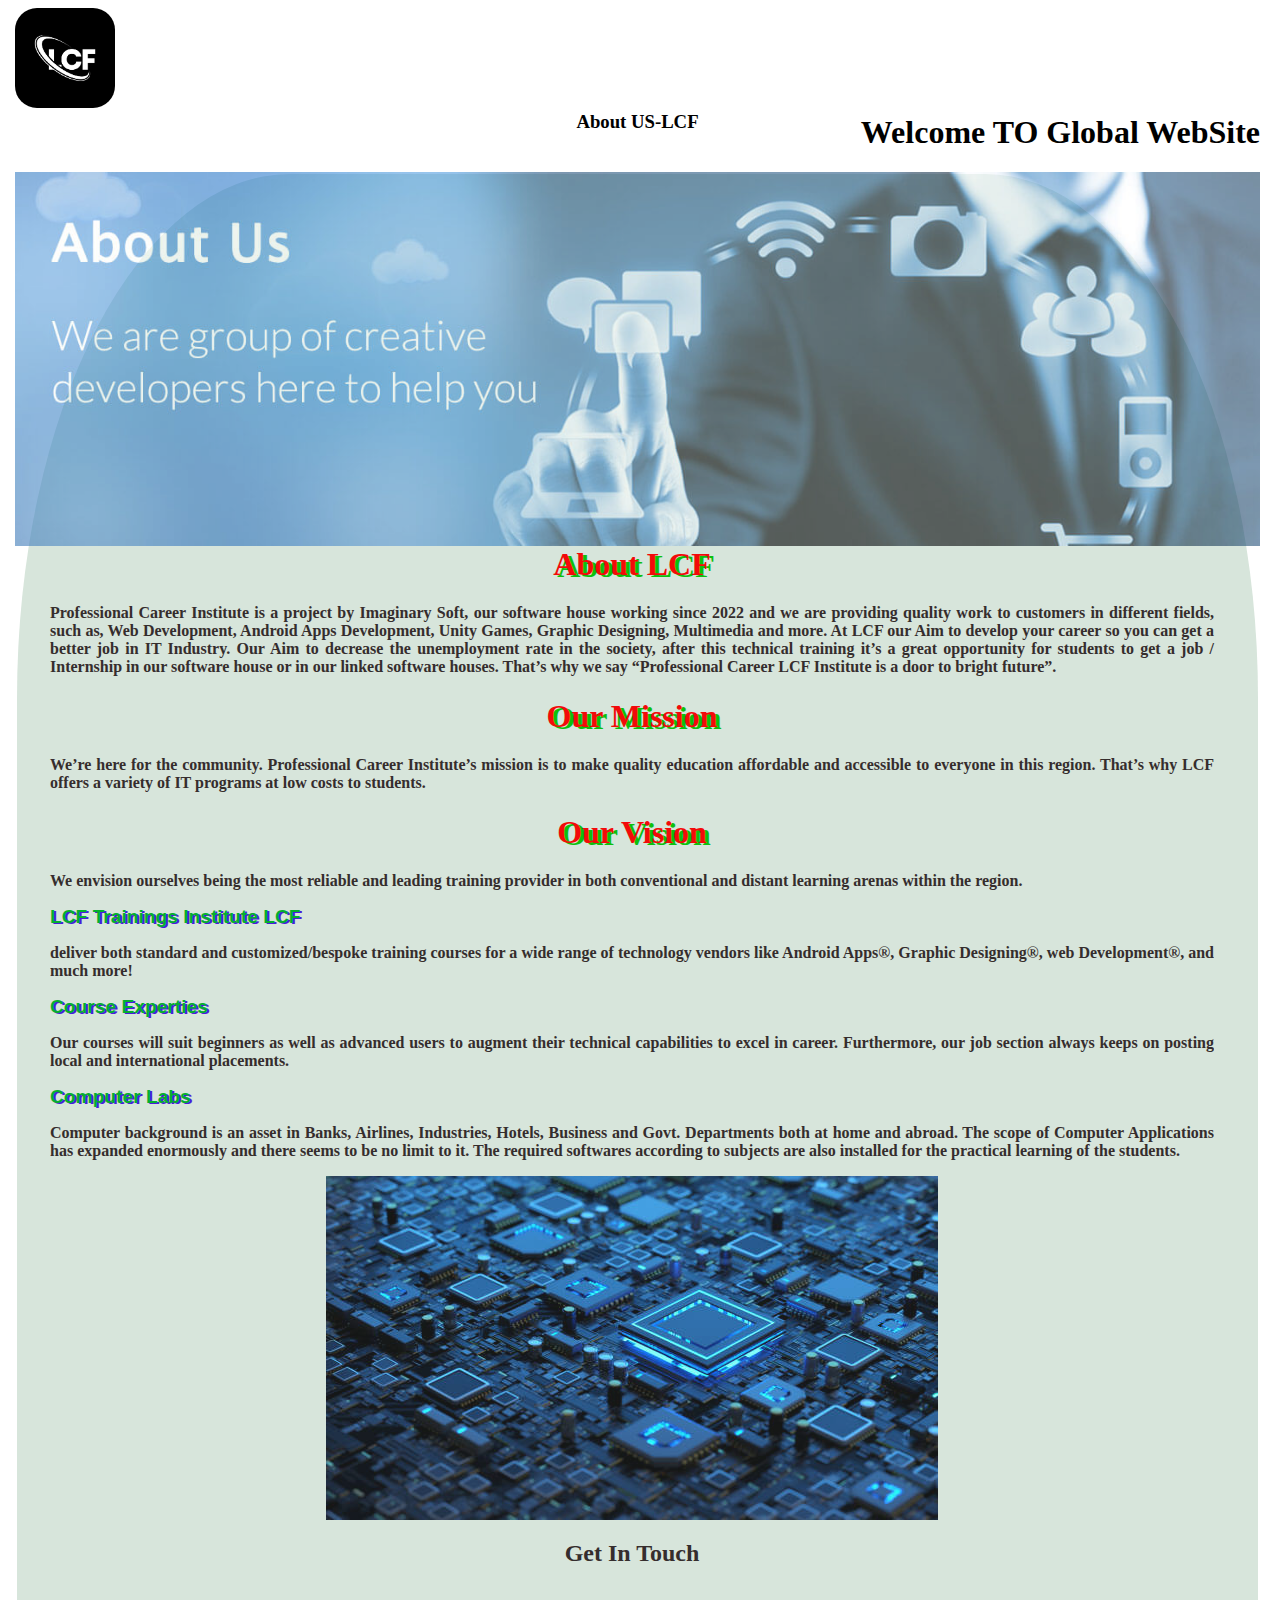
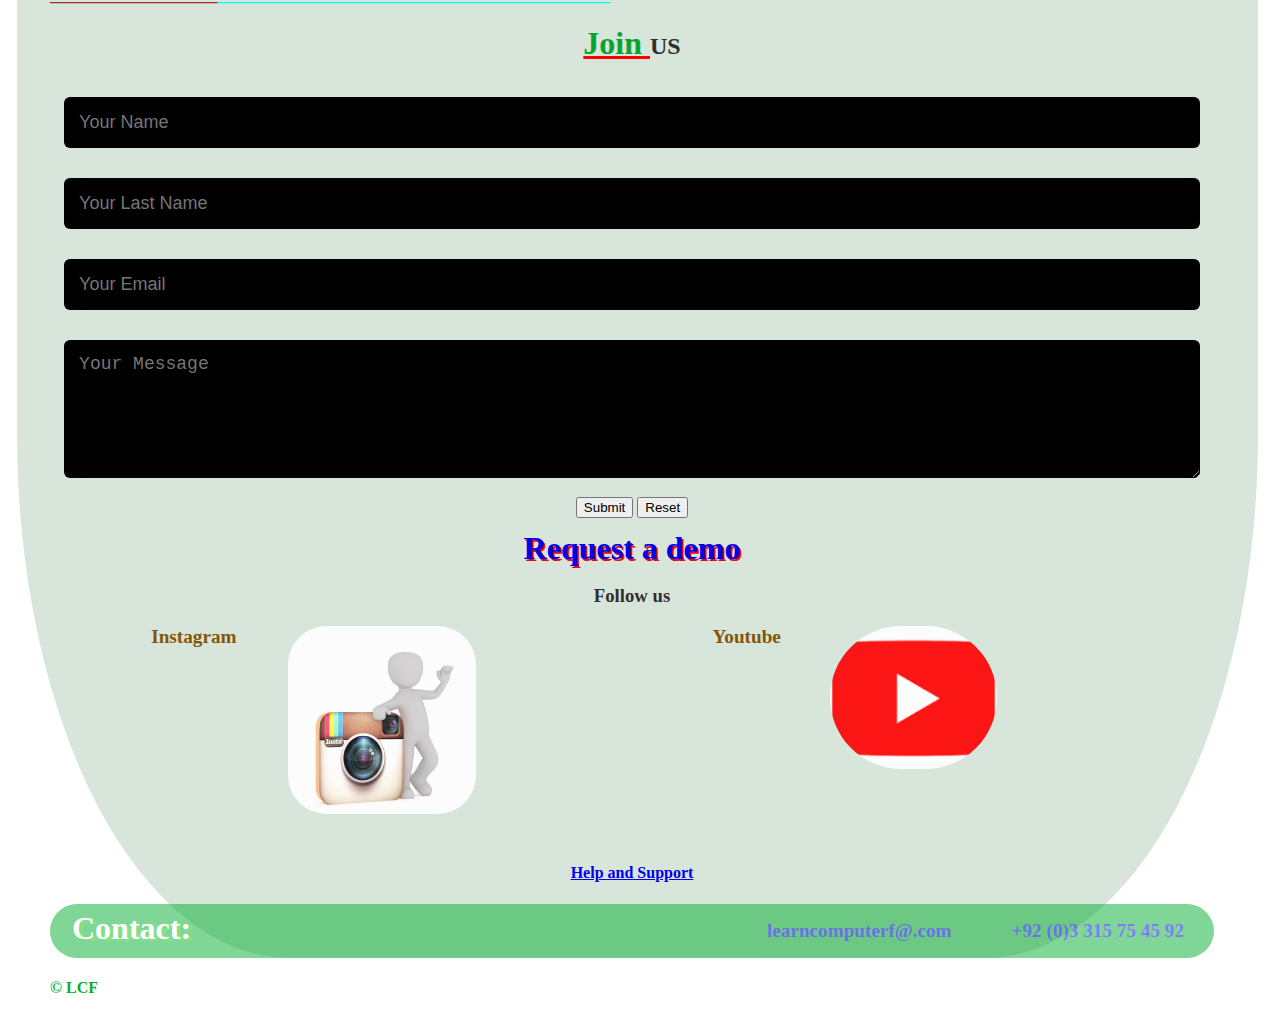
<file: content.s/about us.html>
<!doctype html>
<hhtml>
  <title>
    About US-LCFlearning
  </title>
  <head>
    <meta name="description" content="">
                <meta name="viewport" content="width=device-width, initial-scale=1, maximum-scale=1">
                <meta http-equiv="X-UA-Compatible" content="IE=edge">






                <meta name="theme-color" content="#D31F26">
                <meta name="mobile-web-app-capable" content="yes">
                <meta name="apple-mobile-web-app-capable" content="yes">
                <meta name="apple-mobile-web-app-title" content="LCF">
                <meta name="apple-mobile-web-app-status-bar-style" content="black">
  <link rel="stylesheet" href="about.css">
 
  </head>
  
  <body>
    
    <div id="container" title="">
      <img src="itlcf.jpg" alt="#D31F26" decoding="async" id="lcf" width="100" height="100">
      </div>
      <h1 id="it">Welcome  <span class="return">TO Global WebSite</span></h1>
      
    
      <div id="itand"><h3 id="itandsoftware">About US-LCF</h3></div>

      <div id="all"><div><img src="photos/about us.jpg" width="1440" height="432"></div>
      </div>
    


      <div id="about">
      <div id="first"><strong><h1>About LCF</h1><p>Professional Career Institute is a project by Imaginary Soft, our software house working since 2022 and we are providing quality work to customers in different fields, such as, Web Development, Android Apps Development, Unity Games, Graphic Designing, Multimedia and more. At LCF our Aim to develop your career so you can get a better job in IT Industry. Our Aim to decrease the unemployment rate in the society, after this technical training it’s a great opportunity for students to get a job / Internship in our software house or in our linked software houses. That’s why we say “Professional Career LCF Institute is a door to bright future”.</p>
        <div id="first"><strong><h1>Our Mission</h1><p>We’re here for the community. Professional Career Institute’s mission is to make quality education affordable and accessible to everyone in this region. That’s why LCF offers a variety of IT programs at low costs to students.</p>
          <div id="first"><strong><h1>Our Vision</h1><p>We envision ourselves being the most reliable and leading training provider in both conventional and distant learning arenas within the region.</p>
          </div>

          <div id="content-about">
            <div><strong id="one1">LCF Trainings Institute LCF</strong><p>deliver both standard and customized/bespoke training
              courses for a wide range of technology vendors like Android Apps®,
              
              Graphic Designing®, web Development®, and much more!</p></div>

              <div id="contne">
              <div><strong id="one1">Course Experties</strong><p>Our courses will suit beginners as well as advanced users to
                augment their technical capabilities to excel in career. Furthermore,
                
                our job section always keeps on posting local and international placements.</p></div>

              </div>

              <div id="content">

                <div><stong id="one1">Computer Labs</stong><p>Computer background is an asset in Banks, Airlines, Industries, Hotels, Business and Govt. Departments both at home and abroad. The scope of Computer Applications has expanded enormously and there seems to be no limit to it.
                  The required softwares according to subjects are also installed for the practical learning of the students.</p></div>
                  
                </div></div>

                <div><img src="photos/hardware.jpg" alt="" id="hardware"> </div> </div> 
         

          
      


      <div><p><h2>Get In Touch</h2></stron></p></div>
      <p style="color: aqua;"><strong style="color: brown;">_____________________</strong>_________________________________________________</p>




     
      <div><h2><strong id="Nowit">Join </strong> US</h2></div>
      

      <div id="contact-right">
        <form>
          <input type="text" placeholder="Your Name" required>
          <input type="email" placeholder="Your Last Name" requried>
          <input type="email" placeholder="Your Email" requried>
     
          <textarea name="Message" rows="6" placeholder="Your Message"></textarea>
          <button type="submit" id="btn btn2">Submit</button> <button type="reset" id="btn btn2">Reset</button>

          </form>
      </div>


     

      <div id="Request"><a href="tel:+923315754592">Request a demo</a></div>

      <div id="socil/follow"><h3>Follow us</h3></div>

    
      <div id="social">
        <div>Instagram<a href="https://www.instagram.com/learn_computer_fast/" target="_blank"><img src="photos/instagram.webp" width="900" height="500" id="instagram"></a> </div>
        <div id="two">Youtube<a href="https://www.youtube.com/@LearnComputerFast1" target="_blank"><img src="photos/you.png" width="800" height="400" id="youtube"></a> </div>
      </div>

     
      <div id="last_buttons"><text><strong></strong></text></div>
      <div id="last_buttons"><text><a href="https://support.google.com/?hl=en-GB" target="_blank" rel="noopener" alt="">Help and Support</a></text></div>
      <div id="last_buttons"><text></text></div>
      <div id="last_buttons"><text></text></div>
      <div id="last_buttons"><text></text></div>
      <div id="last_buttons"><text></text></div>
      <div id="last_buttons"><text></text></div>
      <div id="last_buttons"><text></text></div>


  
      <div id="phone"><h1>Contact:</h1>
          <ul id="ul-contact">
          <div><li><a href="tel:+923315754592">+92 (0)3 315 75 45 92</a></li></div>
              <div><li><a href="mailto:learncomputerf.com">learncomputerf@.com</a></li></div>
          </ul>
        </div>
      

      <!--<div id="logo"><h1><a href="" target="_blank" alt="">LCF</a> </h1></div>-->

      <div id="C"><h4>© LCF</h4></div>
  </body>
  <script>
    var url = 'https://wati-integration-prod-service.clare.ai/v2/watiWidget.js?69855';
    var s = document.createElement('script');
    s.type = 'text/javascript';
    s.async = true;
    s.src = url;
    var options = {
    "enabled":true,
    "chatButtonSetting":{
        "backgroundColor":"#00e785",
        "ctaText":"Chat with us",
        "borderRadius":"25",
        "marginLeft": "0",
        "marginRight": "20",
        "marginBottom": "20",
        "ctaIconWATI":false,
        "position":"right"
    },
    "brandSetting":{
        "brandName":"LCF",
        "brandSubTitle":"undefined",
        "brandImg":"https://www.wati.io/wp-content/uploads/2023/04/Wati-logo.svg",
        "welcomeText":"Hi there!\nWelcome To LCF What's App?",
        "messageText":"Hello, %0A I have a question about {{{{}}}}",
        "backgroundColor":"#00e785",
        "ctaText":"Chat with us",
        "borderRadius":"25",
        "autoShow":false,
        "phoneNumber":"923315754592"
    }
    };
    s.onload = function() {
        CreateWhatsappChatWidget(options);
    };
    var x = document.getElementsByTagName('script')[0];
    x.parentNode.insertBefore(s, x);
</script>
  <script>

   const passwordField = document.getElementById("password");
    const togglePassword = document.querySelector(".password-toggle-icon i");
    
    togglePassword.addEventListener("click", function () {
      if (passwordField.type === "password") {
        passwordField.type = "text";
        togglePassword.classList.remove("fa-eye");
        togglePassword.classList.add("fa-eye-slash");
      } else {
        passwordField.type = "password";
        togglePassword.classList.remove("fa-eye-slash");
        togglePassword.classList.add("fa-eye");
      }
    });</script>
  </body>
</hhtml>
</file>
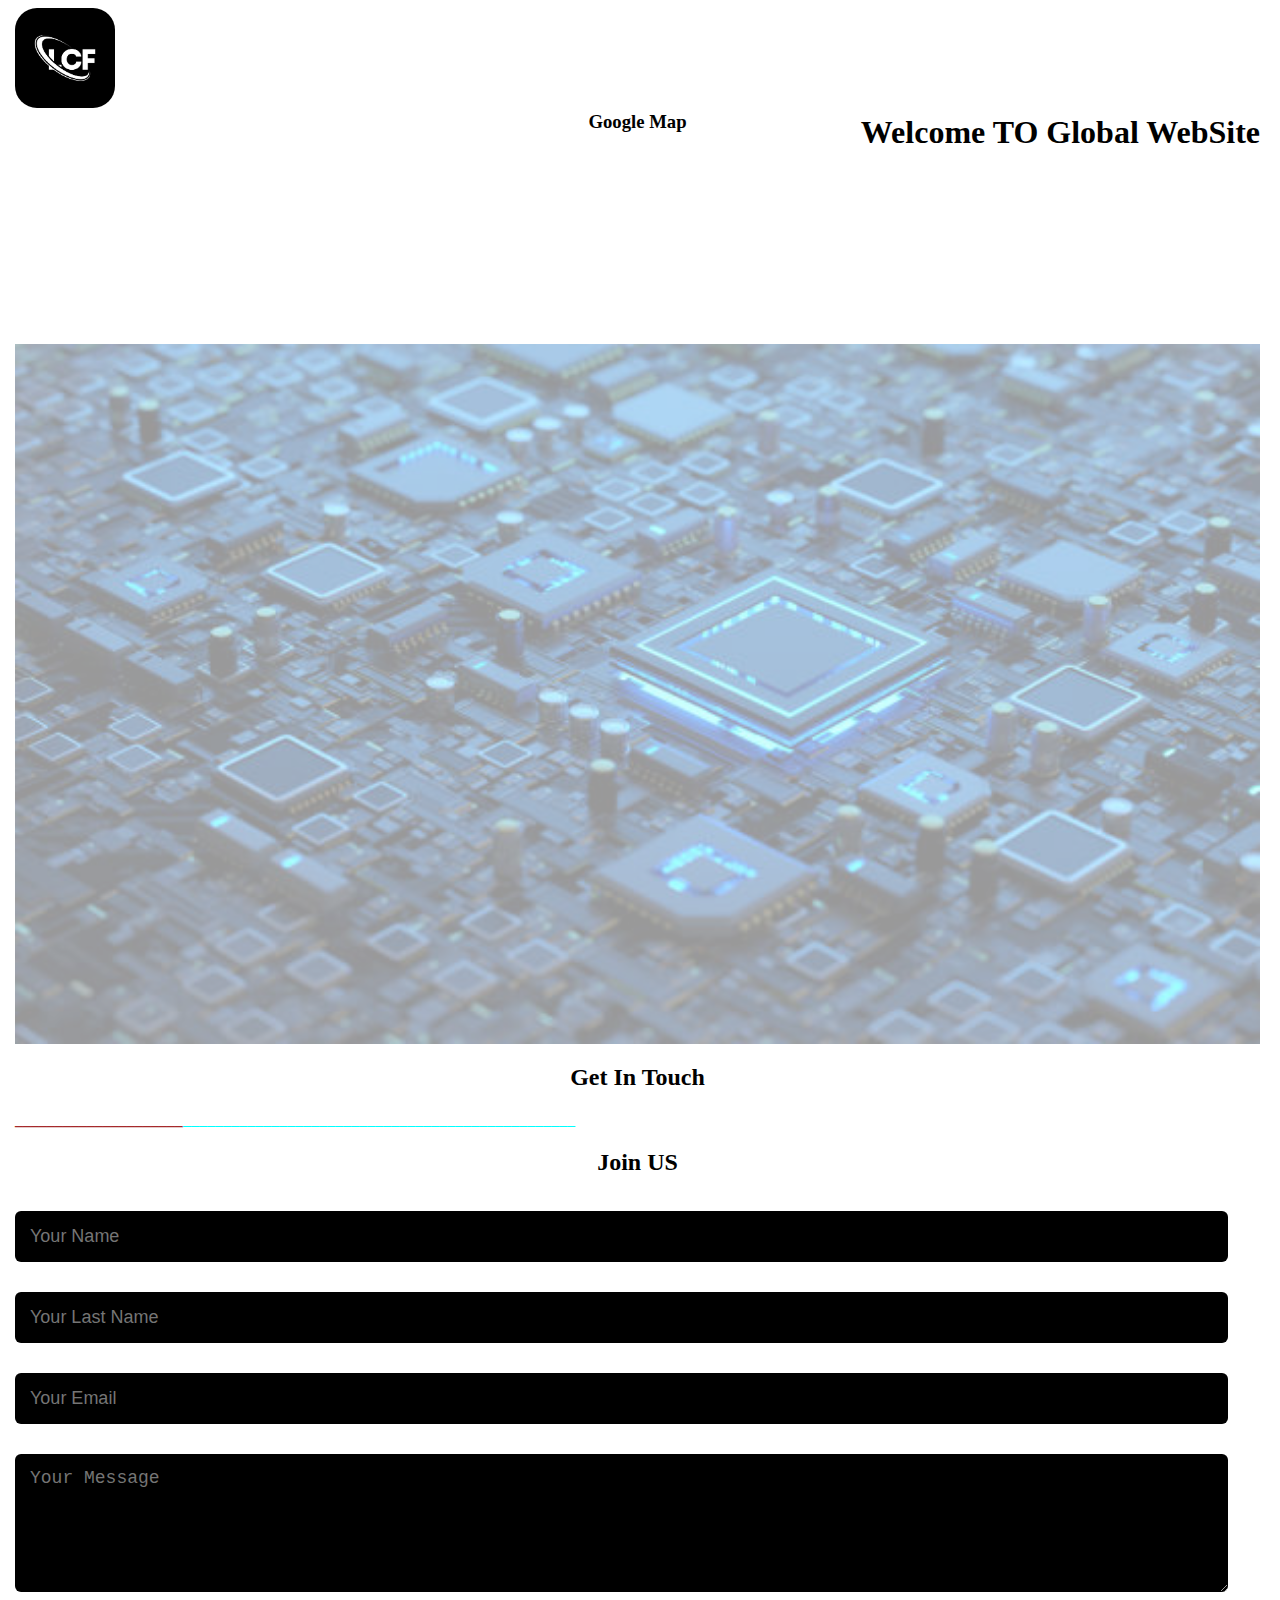
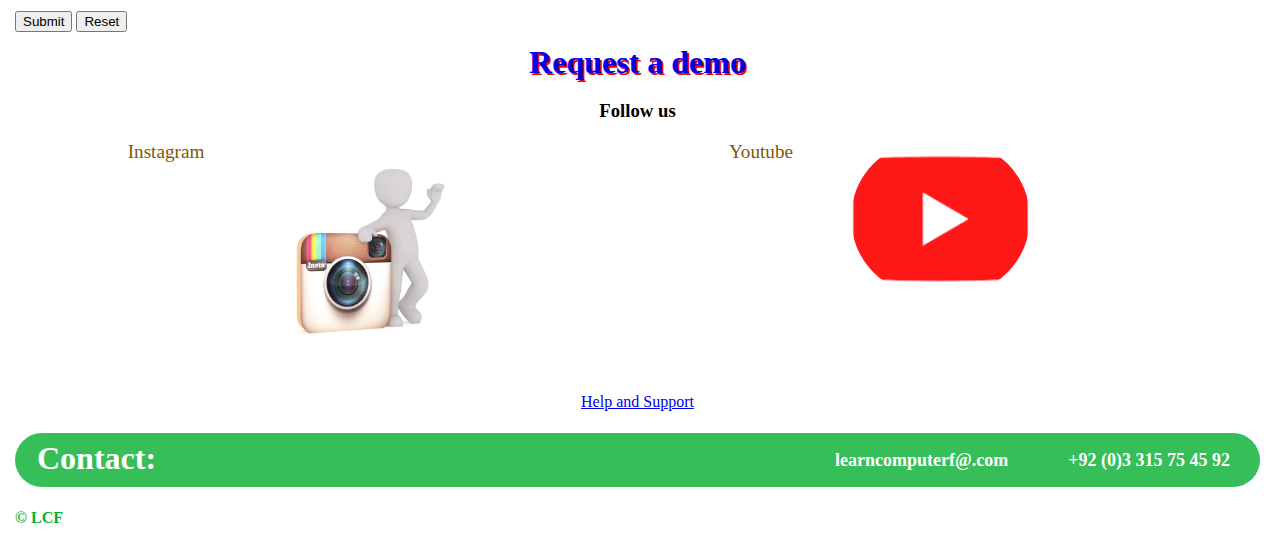
<file: content.s/contact.html>
<!doctype html>
<hhtml>
  <title>
    Contact-LCFlearning
  </title>
  <head>
    <meta name="description" content="">
                <meta name="viewport" content="width=device-width, initial-scale=1, maximum-scale=1">
                <meta http-equiv="X-UA-Compatible" content="IE=edge">






                <meta name="theme-color" content="#D31F26">
                <meta name="mobile-web-app-capable" content="yes">
                <meta name="apple-mobile-web-app-capable" content="yes">
                <meta name="apple-mobile-web-app-title" content="LCF">
                <meta name="apple-mobile-web-app-status-bar-style" content="black">
  <link rel="stylesheet" href="contact.css">
 
  </head>
  
  <body>
    <div id="container" title="">
      <img src="itlcf.jpg" alt="#D31F26" decoding="async" id="lcf" width="100" height="100">
      </div>
      <h1 id="it">Welcome  <span class="return">TO Global WebSite</span></h1>

      <div id="itand"><h3 id="itandsoftware">Google Map</h3></div>

    
      <div id="all"><div> <iframe src="https://www.google.com/maps/embed?pb=!1m18!1m12!1m3!1d1660.72586708153!2d73.03234107792375!3d33.64545516974092!2m3!1f0!2f0!3f0!3m2!1i1024!2i768!4f13.1!3m3!1m2!1s0x38df95d233d80175%3A0x23c7abb3820f7c2b!2sInternational%20English%20Language%20Academy!5e0!3m2!1sen!2s!4v1725609841070!5m2!1sen!2s" id="google" style="border:0;" allowfullscreen="" loading="lazy" referrerpolicy="no-referrer-when-downgrade" width="1440" height="432"></iframe></div>
      </div>

            <div id="content">

            <div><img src="photos/hardware.jpg" alt="" id="hardware" width="1440" height="332"> </div> </div> 
       
        
    
            

    <div><p><h2 id="Touch">Get In Touch</h2></stron></p></div>
    <p style="color: aqua;"><strong style="color: brown;">_____________________</strong>_________________________________________________</p>


    <div><h2><strong id="Join-us">Join  US</strong></h2></div>
    

    <div id="contact-right">
      <form>
        <input type="text" placeholder="Your Name" required>
        <input type="email" placeholder="Your Last Name" requried>
        <input type="email" placeholder="Your Email" requried>
   
        <textarea name="Message" rows="6" placeholder="Your Message"></textarea>
        <button type="submit" id="btn btn2">Submit</button> <button type="reset" id="btn btn2">Reset</button>

        </form>
    </div>
    


   
    <div id="contact">
    <div id="Request"><a href="tel:+923315754592">Request a demo</a></div>

    <div id="socil/follow"><h3>Follow us</h3></div>
    <div id="social">
      <div>Instagram<a href="https://www.instagram.com/learn_computer_fast/" target="_blank"><img src="photos/instagram.webp" width="900" height="500" id="instagram"></a> </div>
      <div id="two">Youtube<a href="https://www.youtube.com/@LearnComputerFast1" target="_blank"><img src="photos/you.png" width="800" height="400" id="youtube"></a> </div>
    </div>
    <div id="last_buttons"><text><strong></strong></text></div>
    <div id="last_buttons"><text><a href="https://support.google.com/?hl=en-GB" target="_blank" rel="noopener" alt="">Help and Support</a></text></div>
    <div id="last_buttons"><text></text></div>
    <div id="last_buttons"><text></text></div>
    <div id="last_buttons"><text></text></div>
    <div id="last_buttons"><text></text></div>
    <div id="last_buttons"><text></text></div>
    <div id="last_buttons"><text></text></div>

  </div> 



    <div id="phone"><h1>Contact:</h1>
        <ul id="ul-contact">
        <div><li><a href="tel:+923315754592">+92 (0)3 315 75 45 92</a></li></div>
            <div><li><a href="mailto:learncomputerf.com">learncomputerf@.com</a></li></div>
        </ul>
      </div>
    

    <!--<div id="logo"><h1><a href="" target="_blank" alt="">LCF</a> </h1></div>-->

    <div id="C"><h4>© LCF</h4></div>
</body>
<script>
  var url = 'https://wati-integration-prod-service.clare.ai/v2/watiWidget.js?69855';
  var s = document.createElement('script');
  s.type = 'text/javascript';
  s.async = true;
  s.src = url;
  var options = {
  "enabled":true,
  "chatButtonSetting":{
      "backgroundColor":"#00e785",
      "ctaText":"Chat with us",
      "borderRadius":"25",
      "marginLeft": "0",
      "marginRight": "20",
      "marginBottom": "20",
      "ctaIconWATI":false,
      "position":"right"
  },
  "brandSetting":{
      "brandName":"LCF",
      "brandSubTitle":"undefined",
      "brandImg":"https://www.wati.io/wp-content/uploads/2023/04/Wati-logo.svg",
      "welcomeText":"Hi there!\nWelcome To LCF What's App?",
      "messageText":"Hello, %0A I have a question about {{{{}}}}",
      "backgroundColor":"#00e785",
      "ctaText":"Chat with us",
      "borderRadius":"25",
      "autoShow":false,
      "phoneNumber":"923315754592"
  }
  };
  s.onload = function() {
      CreateWhatsappChatWidget(options);
  };
  var x = document.getElementsByTagName('script')[0];
  x.parentNode.insertBefore(s, x);
</script>
<script>

 const passwordField = document.getElementById("password");
  const togglePassword = document.querySelector(".password-toggle-icon i");
  
  togglePassword.addEventListener("click", function () {
    if (passwordField.type === "password") {
      passwordField.type = "text";
      togglePassword.classList.remove("fa-eye");
      togglePassword.classList.add("fa-eye-slash");
    } else {
      passwordField.type = "password";
      togglePassword.classList.remove("fa-eye-slash");
      togglePassword.classList.add("fa-eye");
    }
  });</script>
  </body>
</hhtml>
</file>
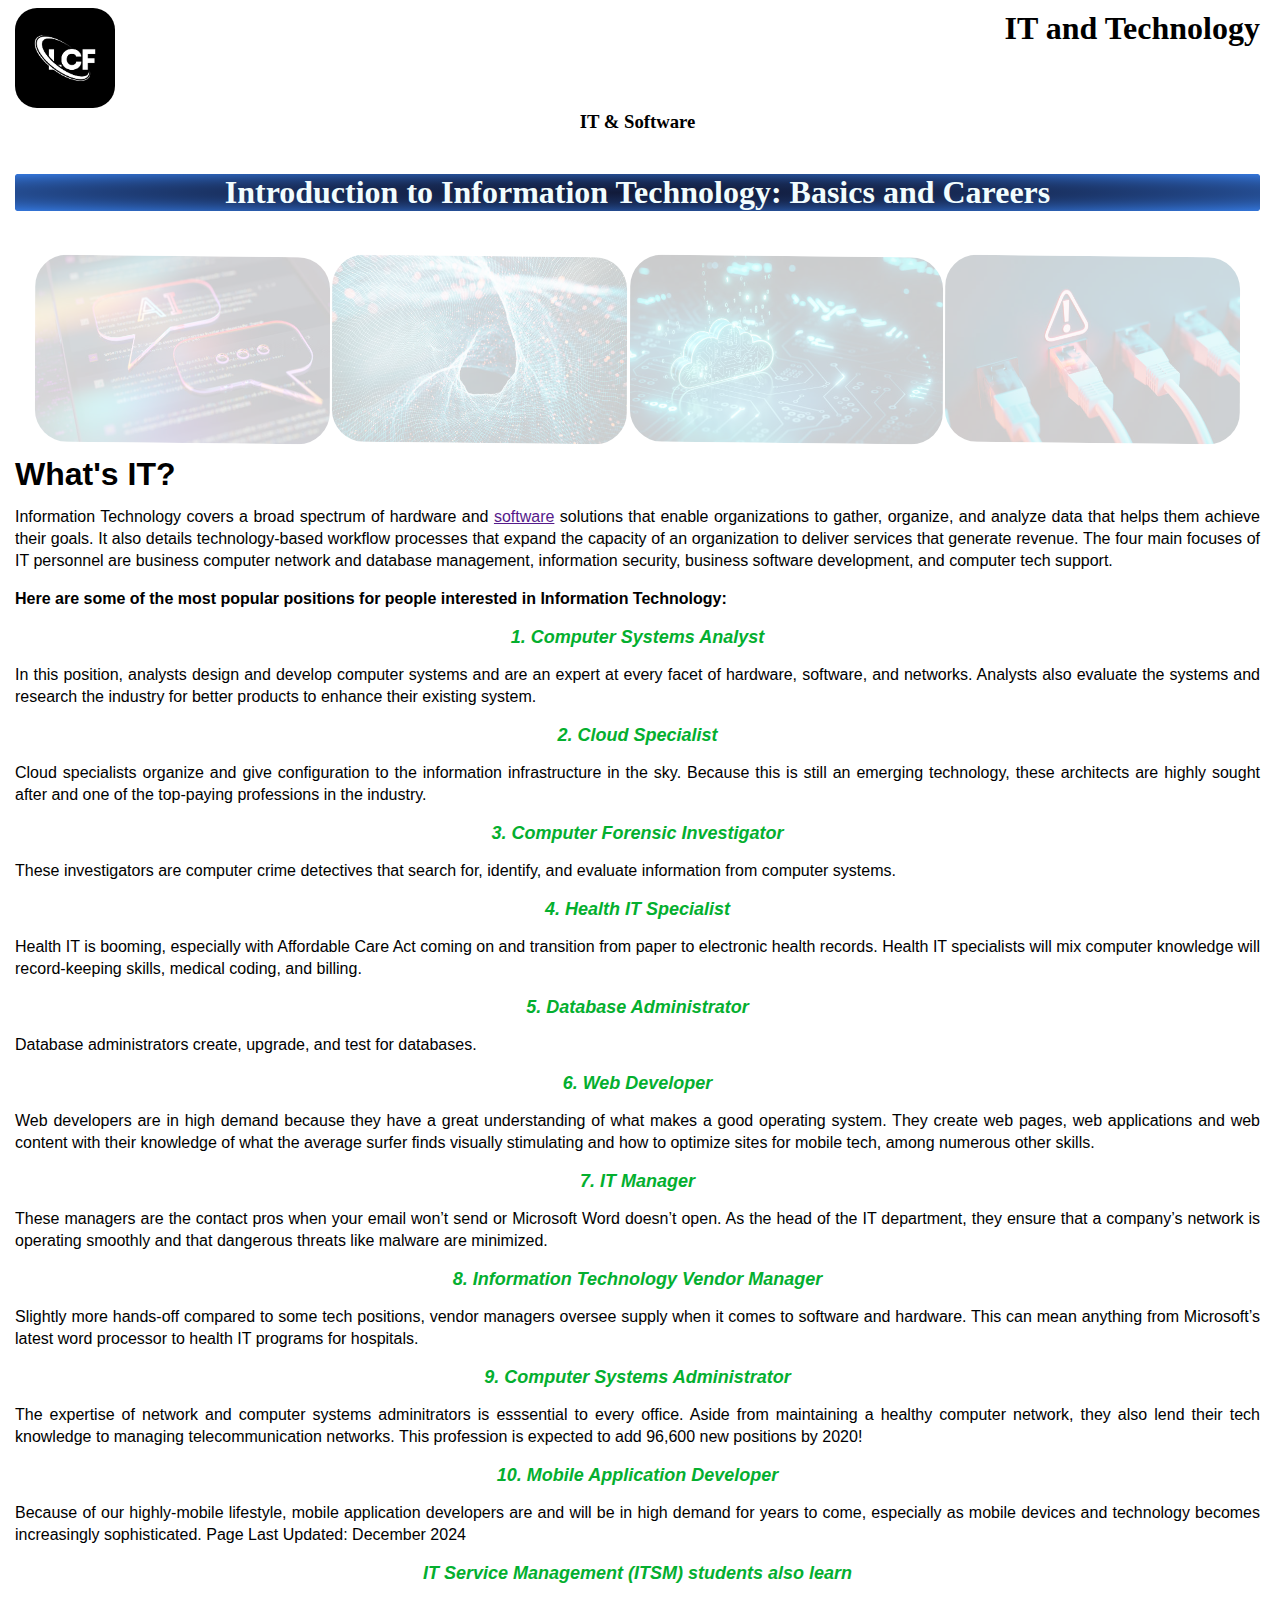
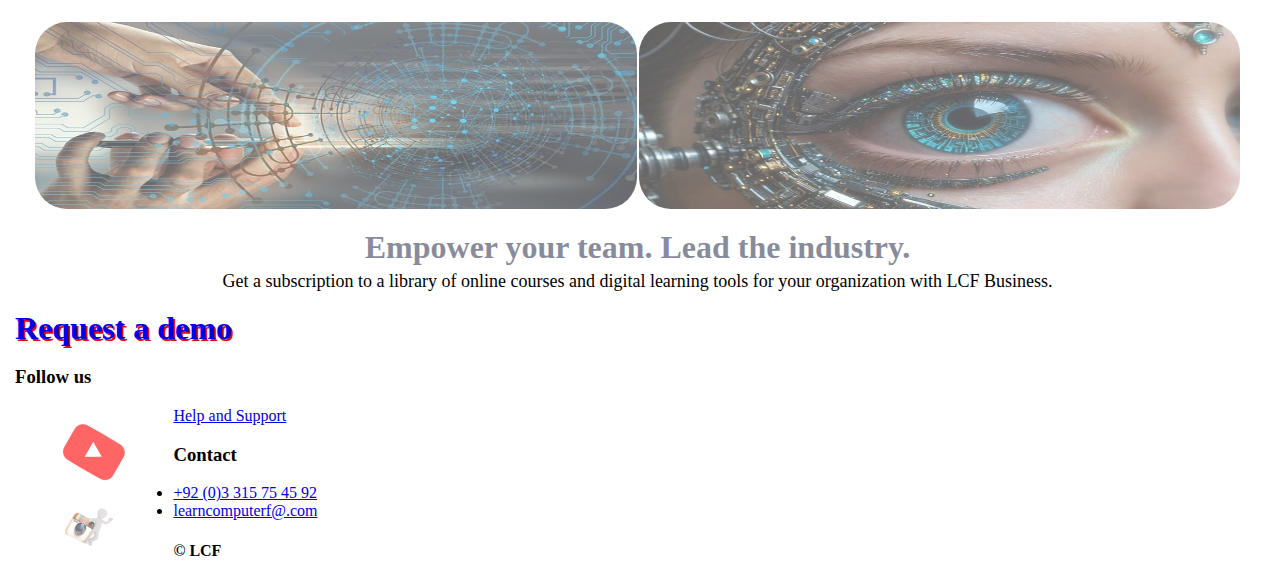
<file: content.s/IT.html>
<!doctype html>
<hhtml>
  <title>
 IT-LCFlearning
  </title>
  <head>
    <meta name="description" content="">
                <meta name="viewport" content="width=device-width, initial-scale=1, maximum-scale=1">
                <meta http-equiv="X-UA-Compatible" content="IE=edge">






                <meta name="theme-color" content="#D31F26">
                <meta name="mobile-web-app-capable" content="yes">
                <meta name="apple-mobile-web-app-capable" content="yes">
                <meta name="apple-mobile-web-app-title" content="LCF">
                <meta name="apple-mobile-web-app-status-bar-style" content="black">
  <link rel="stylesheet" href="it.css">
 
  </head>
  
  <body>
    <div id="container">
      <h1 id="it">IT and Technology <span class="return"></span></h1>
      
      <img src="itlcf.jpg" alt="#D31F26" decoding="async" id="lcf" width="100" height="100">
      </div>

      <div id="itand"><h3 id="itandsoftware">IT & Software</h3></div>
      <div id="Introduction"><h1 id="intro">Introduction to Information Technology: Basics and Careers</h1></div>
      <!--<div><h1>LCF Coursees</h1></div>-->
      <!--<div id="share"><button>share This Articel</button></div>-->


      <!--<A HREF="" target="_blank" rel="noopener"><img src="photos/37.jpg" decoding="async" id="side" alt="" width="300" height="200"></A>-->
      <div id="all"><div><img src="photos/37.jpg"></div>
      <div><img src="photos/32.jpg"></div>
      <div><img src="photos/34.jpg"></div>
      <div><img src="photos/30.jpg"></div></div>

      <div id="first"><p><strong><h1>What's IT?</h1> </strong>Information Technology covers a broad spectrum of hardware and <A href="" target="_blank" rel="noopener">software</A>  solutions that enable organizations to gather, organize, and analyze data that helps them achieve their goals. It also details technology-based workflow processes that expand the capacity of an organization to deliver services that generate revenue. The four main focuses of IT personnel are business computer network and database management, information security, business 
      software development, and computer tech support.</p>
      <div><p><Strong>Here are some of the most popular positions for people interested in Information Technology:</Strong></p></div>
      <div><p><h2>1. Computer Systems Analyst</h2></stron></p></div>
      <div><p>In this position, analysts design and develop computer systems and are an expert at every facet of hardware, software, and networks. Analysts also evaluate the systems and research the industry for better products to enhance their existing system.</p></div>
      <div><p><h2>2. Cloud Specialist</h2></p></div>
      <div><p>Cloud specialists organize and give configuration to the information infrastructure in the sky. Because this is still an emerging technology, these architects are highly sought after and one of the top-paying professions in the industry.</p></div>
      <div><h2>3. Computer Forensic Investigator</h2></div>
      <div><p>These investigators are computer crime detectives that search for, identify, and evaluate information from computer systems.</p></div>
      <div><h2>4. Health IT Specialist</h2></div>
      <div><p>Health IT is booming, especially with Affordable Care Act coming on and transition from paper to electronic health records. Health IT specialists will mix computer knowledge will record-keeping skills, medical coding, and billing.</p></div>
      <div><h2>5. Database Administrator</h2></div>
      <div><p>Database administrators create, upgrade, and test for databases.</p></div>
      <div><h2>6. Web Developer</h2></div>
      <div><p>Web developers are in high demand because they have a great understanding of what makes a good operating system. They create web pages, web applications and web content with their knowledge of what the average surfer finds visually stimulating and how to optimize sites for mobile tech, among numerous other skills.</p></div>
      <div><h2>7. IT Manager</h2></div>
      <div><p>These managers are the contact pros when your email won’t send or Microsoft Word doesn’t open. As the head of the IT department, they ensure that a company’s network is operating smoothly and that dangerous threats like malware are minimized.</p></div>
      <div><h2>8. Information Technology Vendor Manager</h2></div>
      <div><p>Slightly more hands-off compared to some tech positions, vendor managers oversee supply when it comes to software and hardware. This can mean anything from Microsoft’s latest word processor to health IT programs for hospitals.</p></div>
      <div><h2>9. Computer Systems Administrator</h2></div>
      <div><p>The expertise of network and computer systems adminitrators is esssential to every office. Aside from maintaining a healthy computer network, they also lend their tech knowledge to managing telecommunication networks. This profession is expected to add 96,600 new positions by 2020!</p></div>
      <div><h2>10. Mobile Application Developer</h2></div>
      <div><p>Because of our highly-mobile lifestyle, mobile application developers are and will be in high demand for years to come, especially as mobile devices and technology becomes increasingly sophisticated.

        Page Last Updated: December 2024</p></div>

      <div><h2>IT Service Management (ITSM) students also learn</h2></div>
      </div>



      <!--<div id="buttons">
      <div id="1"><p>ITIL 4 FOUNDIATION</p></div>
      <DIV id="2"><P>IT Governance</P></DIV>
      <div id="3"><p>Active Directory</p></div>
      </div>-->
      

      
      <div id="end"> 
        <div><img src="photos/smart (1).jpg"></div>
        <div><img src="photos/smart (2).jpg" text="Empower "></div> 
      </div>

      <div id="text-image"><h1>Empower your team. Lead the industry.</h1></div>
      <div id="get"><p>Get a subscription to a library of online courses and digital learning tools for your organization with LCF Business.</p></div>
      <div id="Request"><a href="tel:+923315754592">Request a demo</a></div>

      <!--<div id="Teach"><h1>Teach the World Online</h1></div>
      <div><p>Create an online video course, reach students across the globe, and earn money.</p></div>

      <div id="bitton"><a href="" alt="" target="_blank" decoding="async"><button> Teach on LCF</button></a></div>-->

      <div id="socil/follow"><h3>Follow us</h3></div>

    
      <div id="socil">
      <div><a href="https://www.youtube.com/@LearnComputerFast1" alt="" target="_blank" decoding="async"><img src="photos/you.png" width="50" height="30"></a></div>
      <div><a href="https://www.instagram.com/learn_computer_fast/" alt="" target="_parent" decoding="async"><img src="photos/instagram.webp" width="50" height="30"></a></div>
      </div>

      <!--<div id="last_buttons"><text>Udemy Business</text></div>
      <div id="last_buttons"><text>Teach on Udemy</text></div>
      <div id="last_buttons"><text>Udemy app</text></div>
      <div id="last_buttons"><text>About us</text></div>
      <div id="last_buttons"><text>Cookie settings</text></div>
      <div id="last_buttons"><text>Careers</text></div>-->
      <div id="last_buttons"><text><strong></strong></text></div>
      <div id="last_buttons"><text><a href="https://support.google.com/?hl=en-GB" target="_blank" rel="noopener" alt="">Help and Support</a></text></div>
      <div id="last_buttons"><text></text></div>
      <div id="last_buttons"><text></text></div>
      <div id="last_buttons"><text></text></div>
      <div id="last_buttons"><text></text></div>
      <div id="last_buttons"><text></text></div>
      <div id="last_buttons"><text></text></div>


  
      <div id="contact"><h3>Contact</h3></div>
          <ul id="ul-contact">
              <li><a href="tel:+923315754592">+92 (0)3 315 75 45 92</a></li>
              <li><a href="mailto:learncomputerf.com">learncomputerf@.com</a></li>
          </ul>
      </div>

      <!--<div id="logo"><h1><a href="" target="_blank" alt="">LCF</a> </h1></div>-->

      <div id="C"><h4>© LCF</h4></div>

      <script>
        var url = 'https://wati-integration-prod-service.clare.ai/v2/watiWidget.js?69855';
        var s = document.createElement('script');
        s.type = 'text/javascript';
        s.async = true;
        s.src = url;
        var options = {
        "enabled":true,
        "chatButtonSetting":{
            "backgroundColor":"#00e785",
            "ctaText":"Chat with us",
            "borderRadius":"25",
            "marginLeft": "0",
            "marginRight": "20",
            "marginBottom": "20",
            "ctaIconWATI":false,
            "position":"right"
        },
        "brandSetting":{
            "brandName":"LCF",
            "brandSubTitle":"undefined",
            "brandImg":"https://www.wati.io/wp-content/uploads/2023/04/Wati-logo.svg",
            "welcomeText":"Hi there!\nWelcome To LCF What's App?",
            "messageText":"Hello, %0A I have a question about {{{{}}}}",
            "backgroundColor":"#00e785",
            "ctaText":"Chat with us",
            "borderRadius":"25",
            "autoShow":false,
            "phoneNumber":"923315754592"
        }
        };
        s.onload = function() {
            CreateWhatsappChatWidget(options);
        };
        var x = document.getElementsByTagName('script')[0];
        x.parentNode.insertBefore(s, x);
    </script>
  </body>
</hhtml>
</file>
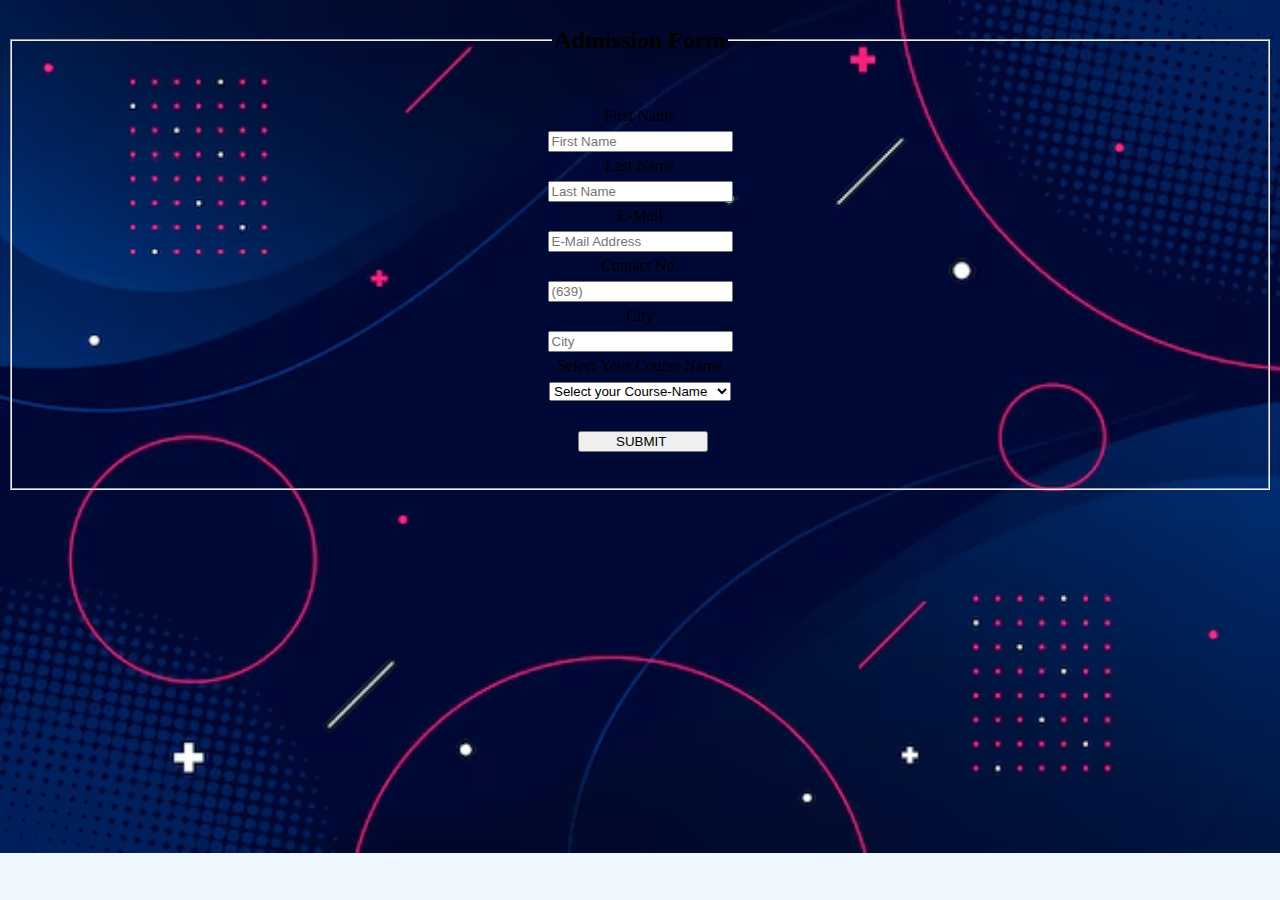
<file: content.s/submit.html>
<!doctype html>
<hhtml>
  <title>
Submit-LCFlearning
  </title>
  <head>
    <meta name="description" content="">
                <meta name="viewport" content="width=device-width, initial-scale=1, maximum-scale=1">
                <meta http-equiv="X-UA-Compatible" content="IE=edge">






                <meta name="theme-color" content="#D31F26">
                <meta name="mobile-web-app-capable" content="yes">
                <meta name="apple-mobile-web-app-capable" content="yes">
                <meta name="apple-mobile-web-app-title" content="LCF">
                <meta name="apple-mobile-web-app-status-bar-style" content="black">
  <link rel="stylesheet" href="submit.css">
  <link rel="stylesheet" href="submit.js">
  </head>
  <body>
    
    <div class="container">

      <form class="well form-horizontal" action=" " method="post"  id="contact_form">
  <fieldset>
  
  <!-- Form Name -->
  <legend><center><h2><b>Admission Form</b></h2></center></legend><br>
  
  <!-- Text input-->
  
  <div class="form-group">
    <label class="col-md-4 control-label">First Name</label>  
    <div class="col-md-4 inputGroupContainer">
    <div class="input-group">
    <span class="input-group-addon"><i class="glyphicon glyphicon-user"></i></span>
    <input  name="first_name" placeholder="First Name" class="form-control"  type="text">
      </div>
    </div>
  </div>
  
  <!-- Text input-->
  
  <div class="form-group">
    <label class="col-md-4 control-label" >Last Name</label> 
      <div class="col-md-4 inputGroupContainer">
      <div class="input-group">
    <span class="input-group-addon"><i class="glyphicon glyphicon-user"></i></span>
    <input name="last_name" placeholder="Last Name" class="form-control"  type="text">
      </div>
    </div>
  </div>
  
    <!-- Text input-->
    <div class="form-group">
      <label class="col-md-4 control-label">E-Mail</label>  
        <div class="col-md-4 inputGroupContainer">
        <div class="input-group">
            <span class="input-group-addon"><i class="glyphicon glyphicon-envelope"></i></span>
      <input name="email" placeholder="E-Mail Address" class="form-control"  type="text">
        </div>
      </div>
    </div>


      <!-- Text input-->
         
  <div class="form-group">
    <label class="col-md-4 control-label">Contact No.</label>  
      <div class="col-md-4 inputGroupContainer">
      <div class="input-group">
          <span class="input-group-addon"><i class="glyphicon glyphicon-earphone"></i></span>
    <input name="contact_no" placeholder="(639)" class="form-control" type="text">
      </div>
    </div>
  </div>

  <div class="form-group">
    <label class="col-md-4 control-label" >City</label> 
      <div class="col-md-4 inputGroupContainer">
      <div class="input-group">
    <span class="input-group-addon"><i class="glyphicon glyphicon-user"></i></span>
    <input name="city" placeholder="City" class="form-control"  type="text">
      </div>
    </div>
  </div>
  

    <div class="form-group"> 
    <label class="col-md-4 control-label">Select Your Course Name</label>
      <div class="col-md-4 selectContainer">
      <div class="input-group">
          <span class="input-group-addon"><i class="glyphicon glyphicon-list"></i></span>
      <select name="Course" class="form-control selectpicker">
        <option value="">Select your Course-Name</option>
        <option>Diploma in IT [DIT]</option>
        <option>CIT Short Course</option>
        <option >Office Package</option>
        <option >Web Designing</option>
        <option >Web Developer</option>
        <option >Graphic Designing</option>
        <option >Digital-Marketing</option>
        <option >WordPress-Development</option>
        <option >AndroidApps-Development</option>
      </select>
    </div>
  </div>
  </div>
    
  <!-- Text input-->
  
  <!--<div class="form-group">
    <label class="col-md-4 control-label">Username</label>  
    <div class="col-md-4 inputGroupContainer">
    <div class="input-group">
    <span class="input-group-addon"><i class="glyphicon glyphicon-user"></i></span>
    <input  name="user_name" placeholder="Username" class="form-control"  type="text">
      </div>
    </div>
  </div>-->
  
  <!-- Text input-->
  
  <!--<div class="form-group">
    <label class="col-md-4 control-label" >Password</label> 
      <div class="col-md-4 inputGroupContainer">
      <div class="input-group">
    <span class="input-group-addon"><i class="glyphicon glyphicon-user"></i></span>
    <input name="user_password" placeholder="Password" class="form-control"  type="password">
      </div>
    </div>
  </div>-->
  
  <!-- Text input-->
  
  <!--<div class="form-group">
    <label class="col-md-4 control-label" >Confirm Password</label> 
      <div class="col-md-4 inputGroupContainer">
      <div class="input-group">
    <span class="input-group-addon"><i class="glyphicon glyphicon-user"></i></span>
    <input name="confirm_password" placeholder="Confirm Password" class="form-control"  type="password">
      </div>
    </div>
  </div>-->
  

  
  

  
  <!-- Select Basic -->
  
  <!-- Success message -->
  <div class="alert alert-success" role="alert" id="success_message">Success <i class="glyphicon glyphicon-thumbs-up"></i> Success!.</div>
  
  <!-- Button -->
   <div id="Submit">
  <div class="form-group">
    <label class="col-md-4 control-label"></label>
    <div class="col-md-4"><br>
      &nbsp&nbsp&nbsp&nbsp&nbsp&nbsp&nbsp&nbsp&nbsp&nbsp&nbsp&nbsp&nbsp&nbsp<button type="submit" class="btn btn-warning" >&nbsp&nbsp&nbsp&nbsp&nbsp&nbsp&nbsp&nbspSUBMIT <span class="glyphicon glyphicon-send"></span>&nbsp&nbsp&nbsp&nbsp&nbsp&nbsp&nbsp&nbsp</button>
    </div></br>
  </div>
  
  </fieldset>
  </form>
  </div>
      </div></div><!-- /.container -->
 </body>
  <script>
     
  </script>
  </hhtml>
</file>
<file: content.s/about.css>
body{
  margin-left:0.0em ;
  margin-right: 20px;
  overflow-x: hidden;
  padding-left: 15px;
}
#container img{
  border-radius: 22px;
  
}
#container h1:hover{
  background-color: hsl(136, 20%, 89%);
  color: #ffffff;
  text-shadow: 3px 3px rgb(43, 26, 26);
  margin: 2px;
  margin-top: 1px;
  border-radius: 22%;
  padding-left: 33px;
  padding-right: 44px;
  transform: scale(33em);
  transition:cubic-bezier(0.165, 0.84, 0.44, 1);


  -webkit-transition: all 500ms ease;
  -moz-transition: all 500ms ease;
  -ms-transition: all 500ms ease;
  -o-transition: all 500ms ease;
  transition: all 500ms ease;

}
#container p{
  display: block;
  position: relative;
  float: ;
}

#about {
  background-color: hsl(137, 22%, 87%);
  color: #352d2d;
  text-shadow: 3px  rgb(43, 26, 26);
  margin: 2px;
  margin-top: 1px;
  border-radius: 22%;
  padding-left: 33px;
  padding-right: 44px;
  
  text-align: center;
}
#about h1{
  color: #f30a0a;
  text-shadow: 4px 2px rgb(13, 192, 13);
  justify-content: center;
  text-align: center;
}
#about p{
  text-align: justify;
}

#content-about{
  overflow: hidden;
  text-align: left;
}
#one1{
  color: #04af2f;
  text-shadow: 2px 1px rgb(75, 27, 221);
  font-size: larger;
  font-weight: bolder;
  font-family: sans-serif;
  margin-left: 0;
  text-align: left;
  text-align: justify;
}



#content-about img{
  height: auto;
  max-width: 100%;
  vertical-align: top;
  opacity: .9;
  cursor: pointer;
}








#it {
  display: inline-block;
  position: relative;
  float: right;
  margin-top: 2px;
}
#container img{
  border-radius: 22px;
  
}
#itand{
  display: inline-block;
  position: relative;
  align-items: center;
  justify-items: center;
  justify-content: center;
  margin-left: 50%;
  margin-bottom: 0;
  transform: translate(-50%, -50%);
}
#itandsoftware{
  display: block;
  position:relative;
  justify-content: center;
  justify-items: center;
  align-items: center;
  margin-bottom: 0px;
}
#itand:hover{
  text-align: justify;
  border-radius: 1em;
  padding-bottom: 10px;
  padding-top: 0px;
  padding-left: 2.2em ;
  padding-right: 2.2em;
  transform: scale(33em);
  transition:cubic-bezier(0.165, 0.84, 0.44, 1);


  -webkit-transition: all 500ms ease;
  -moz-transition: all 500ms ease;
  -ms-transition: all 500ms ease;
  -o-transition: all 500ms ease;
  transition: all 500ms ease;
  

  background: radial-gradient(#111a39, 67.5%, #3476da) padding-box,
  radial-gradient(#a0c2ed, 35%, #a0c2ed00 70%) 50% 0/80% 50% repeat-y;
  color: #f2fdfe;
}

#introduction{
  display: inline-block;
  position: relative;
 }
#intro{
  display: inline;
  position: static;
  justify-content: center;
  justify-items: center;
   margin-left: 50%px;
   transform: translate(-1%, -2%);
}
#intro:hover{
 color: ;
 font-family:;
}
#all{
  display: flex;
  gap: 20px;
  grid-template-columns: 1fr 1fr 1fr 1fr;
  column-gap: 2px;
  float: left;
  margin: 0;
  height: ;
  width: ;
}
#all img{
  height: auto;
  max-width: 100%;
  vertical-align: top;
  opacity: .6;
  cursor: pointer;
}
#all img:hover{
  opacity: 0.90;
  -webkit-transition: opacity 2s linear;
  -moz-transition: opacity 2s linear;
  transition: opacity 2s linear;

}
#buttons{
  display: inline-block;
  position: relative;
  font-weight: 900;
  text-align: center;
  ;
}
#empower{
  display: flex;
  gap: 20px;
  grid-template-columns: 1fr 1fr;
  column-gap: 2px;
  float: left;
  margin: 0;
  height: ;
  width: ;
}
#empower img{
  display: block;
  gap: 20px;
  height: 300px;
  width: auto;
  margin-right:190px;
  border-radius: .4em;
  opacity: ;

  -webkit-transform: rotate(.1deg) skewY(.1deg); /Chrome, Safari, Opera/
-moz-transform: rotate(20deg) skewY(20deg); /Firefox/
-ms-transform: rotate(20deg) skewY(20deg);

-webkit-animation-timing-function: ease-in-out;
-webkit-animation-iteration-count: infinite;
-webkit-animation-duration: 10s;
-webkit-animation-direction: alternate;
}
#empower img:hover{
   opacity: .90;

  -webkit-transition: opacity 2s linear;
  -moz-transition: opacity 2s linear;
  transition: opacity 2s linear;
}
#text-image{
  display: inline;
  position: relative;
  margin-bottom: 0px ;
  color: #111a39;
  opacity: .50;
}
#text-image:hover{
  opacity: .90;

  -webkit-transition: opacity 2s linear;
  -moz-transition: opacity 2s linear;
  transition: opacity 2s linear;
}
#get{
  display: inline-block;
  position:static;
  margin-top: 0px;
  font-size: large;
}
#get p{
  display: block;
  position: relative;
  margin-top: -16px;
  margin-bottom: 1;
}
#Request{
  display: block;
  position: relative;
  margin-top: 12px;
}
#Request a{
  text-decoration: none;
  font-size: xx-large;
  font-weight: 800;
  text-shadow: 2px 2px rgb(235, 7, 7);
  font-family: ;
}
#Request a:hover{
  padding-left: .4em;
  padding-right: .4em;
  padding: 7px;
  border-radius: 2em;
  background-color: #394e99;
  color: #f2fdfe;
  text-shadow: 1px 1pxs 4px rgb(221, 145, 13);

  -webkit-transition: opacity 2s linear;
  -moz-transition: opacity 2s linear;
  transition: opacity 2s linear;
}
#hardware{
  height: auto;
  max-width: 100%;
  vertical-align: top;
  opacity: .9;
  cursor: pointer;
}
#social{
  display: flex; 
  position: ;
  margin: 50px;
  margin-top: 1px;
}
#social div{
  display: grid;
  grid-template-columns: 1fr 1fr 1fr;
  color: rgb(131, 87, 5);
  font-size: larger;
  
}
#instagram{
  height: auto;
  max-width: 100%;
  vertical-align: top;
  opacity: .9;
  cursor: pointer;
  border-radius: 2em;
}
#youtube{
  height: auto;
  max-width: 100%;
  vertical-align: top;
  opacity: .9;
  cursor: pointer;
  border-radius: 9em;
}




#phone{
  display: grid;
  background-color: #04af2f;
  grid-template-columns: 1fr 1fr  ;
  text-align: justify;
  margin: ;
  border-radius: 2em;
  opacity:.5;
  margin: 0px;
  margin-top: 22px;
  
}
#phone:hover{
  opacity: .9;
  text-shadow: 1px 1pxs 4px rgb(221, 145, 13);
  text-decoration:  underline rgb(225, 230, 225) ;

  -webkit-transition: opacity 5s linear;
  -moz-transition: opacity 2s linear;
  transition: opacity 2s linear;
}
#phone li{
 display: flex;
  position: relative;
  float: right;
  line-height: 22px;
 
}
#phone a{
  text-decoration: none;
  font-size: larger;
  background-image: ;
  text-align: center;
  text-align: justify;
  margin-inline: 30px;
  margin-top: 0%;
  margin-bottom: 0%;
 

  
}
#phone h1{
  display: block;
  position: relative;
  color: white;
  margin-bottom: 0%;
  margin-top: 1%;
  padding: 0px;
  margin-left: 22px;
  text-align: center;
  text-align: justify;
  
 
}
#phone h1:hover{
  color: rgb(2, 1, 1);
}
@keyframes speed {
  200% {
      
      background-color: rgb(38, 2, 45);
  }
  50% {

      background-color: rgb(156, 141, 252);
  }
  100% {
 
      background-color: #04af2f;
  }
}
#socil img:hover {
  animation: speed ease forwards;
  animation-duration: .2s;
}

#tig{
  display: ;
  position: relative;
  
}
#tig img{
  display: inline-block;
  position: ;
  height: 30px;
}
#ph{
   font-size: xx-large;
  opacity: .5;

}
#ph:hover{
  padding-left: .4em;
  padding-right: .4em;
  padding: 7px;
  border-radius: .9em;
  background-color: #95a314;
  color: #f2fdfe;
  opacity: .90;
  text-shadow: 1px 1pxs 4px rgb(221, 145, 13);
  text-decoration:  underline rgb(225, 230, 225) ;

  -webkit-transition: opacity 2s linear;
  -moz-transition: opacity 2s linear;
  transition: opacity 2s linear;
}
#key{
  color: #09a330;
  font-size: xx-large;
  text-decoration: underline;
  text-decoration-color: red;
  text-transform: capitalize;
  font-weight: bolder;
  border-radius: 9px;
  border-style: initial;
  border: #04af2f;
}
#Nowit{
  color: #09a330;
  font-size: xx-large;
  text-decoration: underline;
  text-decoration-color: red;
  text-transform: capitalize;
  font-weight: bolder;
  border-radius: 9px;
  border-style: initial;
  border: #04af2f;
}



#btn-btn2{
  display: block;
  margin: 50px auto;
  width: fit-content;
  border: 1px solid rgb(141, 79, 79);
  padding: 14px 50px;
  border-radius: 6px;
  text-decoration:none;
  color: white;
  transition: 0.1s ease-in;
  font-weight: 600;
  font-size: 17px;
}
#btn-btn2:hover{
  background: rgb(255, 22, 22);
}
#contact-left{
  flex-basis: 35%;
}
#contact-right{
  flex-basis: 60%;
}
#contact-left p{
  margin-top: 20px;
  font-size: 15px;
}
#contact-left p i{
  color: red;
  margin-right: 15px;
  font-size: 25px;
}
#social-icons{
  margin-top: 30px;
}
#social-icons a{
  text-decoration: none;
  margin-right: 15px;
  font-size: 30px;
  color: rgb(161, 121, 121);
  display: inline-block;
  transition: translate 0.5s;
}
#social-icons a:hover{
  color:gray;
  transform: translate(-5px);
}
#btn2{
  display: inline-block;
  background: rgb(61, 44, 44);
}

#contact-right form{
  width: 100%;
}
form input , form textarea{
  width: 95%;
  border: 0;
  outline: none;
  background: black;
  padding: 15px;
  margin: 15px 0;
  color: white;
  font-size:18px;
  border-radius: 6px;
  line-height: 1em;
}





#C{
  display: block;
  float: left;
}
#C h4{
  color: #04af2f;
}
</file>
<file: content.s/contact.css>
body{
  margin-left:0.0em ;
  margin-right: 20px;
  overflow-x: hidden;
  padding-left: 15px;
}
#it {
  display: inline-block;
  position: relative;
  float: right;
  margin-top: 2px;
}

#container img{
  border-radius: 22px;
  
}
#itand{
  display: inline-block;
  position: relative;
  align-items: center;
  justify-items: center;
  justify-content: center;
  margin-left: 50%;
  margin-bottom: 0;
  transform: translate(-50%, -50%);
}
#itandsoftware{
  display: block;
  position:relative;
  justify-content: center;
  justify-items: center;
  align-items: center;
  margin-bottom: 0px;
}
#itand:hover{
  text-align: justify;
  border-radius: 1em;
  padding-bottom: 10px;
  padding-top: 0px;
  padding-left: 2.2em ;
  padding-right: 2.2em;
  transform: scale(33em);
  transition:cubic-bezier(0.165, 0.84, 0.44, 1);


  -webkit-transition: all 500ms ease;
  -moz-transition: all 500ms ease;
  -ms-transition: all 500ms ease;
  -o-transition: all 500ms ease;
  transition: all 500ms ease;
  

  background: radial-gradient(#111a39, 67.5%, #3476da) padding-box,
  radial-gradient(#a0c2ed, 35%, #a0c2ed00 70%) 50% 0/80% 50% repeat-y;
  color: #f2fdfe;
}

#text-image{
  display: inline;
  position: relative;
  margin-bottom: 0px ;
  color: #111a39;
  opacity: .50;
}
#text-image:hover{
  opacity: .90;

  -webkit-transition: opacity 2s linear;
  -moz-transition: opacity 2s linear;
  transition: opacity 2s linear;
}
#get{
  display: inline-block;
  position:static;
  margin-top: 0px;
  font-size: large;
}
#get p{
  display: block;
  position: relative;
  margin-top: -16px;
  margin-bottom: 1;
}
#Request{
  display: block;
  position: relative;
  margin-top: 12px;
}
#Request a{
  text-decoration: none;
  font-size: xx-large;
  font-weight: 800;
  text-shadow: 2px 2px rgb(235, 7, 7);
  font-family: ;
}
#Request a:hover{
  padding-left: .4em;
  padding-right: .4em;
  padding: 7px;
  border-radius: 2em;
  background-color: #394e99;
  color: #f2fdfe;
  text-shadow: 1px 1pxs 4px rgb(221, 145, 13);
  transform: scale(33em);
  transition:cubic-bezier(0.165, 0.84, 0.44, 1);


  -webkit-transition: all 500ms ease;
  -moz-transition: all 500ms ease;
  -ms-transition: all 500ms ease;
  -o-transition: all 500ms ease;
  transition: all 500ms ease;
}

#social{
  display: flex; 
  position: ;
  margin: 50px;
  margin-top: 1px;
}
#social div{
  display: grid;
  grid-template-columns: 1fr 1fr 1fr;
  color: rgb(131, 87, 5);
  font-size: larger;
  
}
#instagram{
  height: auto;
  max-width: 100%;
  vertical-align: top;
  opacity: .9;
  cursor: pointer;
  border-radius: 2em;
}
#youtube{
  height: auto;
  max-width: 100%;
  vertical-align: top;
  opacity: .9;
  cursor: pointer;
  border-radius: 9em;
}
#phone{
  display: grid;
  background-color: #04af2f;
  grid-template-columns: 1fr 1fr  ;
  text-align: justify;
  margin: ;
  border-radius: 2em;
  opacity:.8;
  margin: 0px;
  margin-top: 22px;
  
}
#phone:hover{
  opacity: .9;
  text-shadow: 1px 1pxs 4px rgb(221, 145, 13);
  text-decoration:  underline rgb(225, 230, 225) ;

  -webkit-transition: opacity 5s linear;
  -moz-transition: opacity 2s linear;
  transition: opacity 2s linear;
}
#phone li{
 display: flex;
  position: relative;
  float: right;
  line-height: 22px;
 
}
#phone a{
  text-decoration: none;
  font-size: larger;
  background-image: ;
  text-align: center;
  text-align: justify;
  margin-inline: 30px;
  margin-top: 0%;
  margin-bottom: 0%;
  color: rgb(255, 255, 255);
  font-size: large;
  font-weight: bolder;
 

  
}
#phone h1{
  display: block;
  position: relative;
  color: white;
  margin-bottom: 0%;
  margin-top: 1%;
  padding: 0px;
  margin-left: 22px;
  text-align: center;
  text-align: justify;
  
 
}
#phone h1:hover{
  color: rgb(53, 24, 24);
}
@keyframes speed {
  200% {
      
      background-color: rgb(38, 2, 45);
  }
  50% {

      background-color: rgb(156, 141, 252);
  }
  100% {
 
      background-color: #04af2f;
  }
}



#social-icons{
  margin-top: 30px;
}
#social-icons a{
  text-decoration: none;
  margin-right: 15px;
  font-size: 30px;
  color: rgb(161, 121, 121);
  display: inline-block;
  transition: translate 0.5s;
}
#social-icons a:hover{
  color:gray;
  transform: translate(-5px);
}
#btn2{
  display: inline-block;
  background: rgb(61, 44, 44);
}

#contact-right form{
  width: 100%;
}
form input , form textarea{
  width: 95%;
  border: 0;
  outline: none;
  background: black;
  padding: 15px;
  margin: 15px 0;
  color: white;
  font-size:18px;
  border-radius: 6px;
  line-height: 1em;
}



#all{
  display: flex;
  gap: 20px;
  grid-template-columns: 1fr 1fr 1fr 1fr;
  column-gap: 2px;
  float: left;
  margin: 0;
  height: ;
  width: ;
}
#all iframe{
  height: auto;
  max-width: 100%;
  vertical-align: top;
  opacity: .6;
  cursor: pointer;
  margin-bottom: 22px;
}
#all iframe:hover{
  opacity: 0.90;
  background-color: #04af2f;
  border-end-end-radius: 22px;
  -webkit-transition: opacity 2s linear;
  -moz-transition: opacity 2s linear;
  transition: opacity 2s linear;


}
#hardware{
  height: auto;
  max-width: 100%;
  vertical-align: top;
  opacity: .9;
  cursor: pointer;
  opacity: .4;
}
#hardware:hover{
  opacity: .9;
  border-top-left-radius: 22px;
  transform: scale(33em);
  transition:cubic-bezier(0.165, 0.84, 0.44, 1);

  -webkit-transition: opacity 1s linear;
  -moz-transition: opacity 1ms linear;
  transition: opacity 1s linear;

}
#Request{
  display: block;
  position: relative;
  float: center;
  text-align: center;
  text-align: justify;
  
}
#Request a{
  display: block;
  text-align: center;
  text-align: justify;
}
#contact a{
  display: grid;
  text-align: center;
}
#contact{
  display: grid;
  text-align: center;
}
#Touch{
  text-align: center;
}
#Join-us{
  display: grid;
  text-align: center;
}


#C{
  display: block;
  float: left;
}
#C h4{
  color: #04af2f;
}
</file>
<file: content.s/it.css>
body{
  margin-left:0.0em ;
  margin-right: 20px;
  overflow-x: hidden;
  padding-left: 15px;
  
}
#container{
  display: block;
  position: relative;
  float: ;
}
#it {
  display: inline-block;
  position: relative;
  float: right;
  margin-top: 2px;
}
#container img{
  border-radius: 22px;
  
}
#itand{
  display: inline-block;
  position: relative;
  align-items: center;
  justify-items: center;
  justify-content: center;
  margin-left: 50%;
  margin-bottom: 0;
  transform: translate(-50%, -50%);
}
#itandsoftware{
  display: block;
  position:relative;
  justify-content: center;
  justify-items: center;
  align-items: center;
  margin-bottom: 0px;
  cursor: default;
}
#itand:hover{
  text-align: justify;
  border-radius: 1em;
  padding-bottom: 10px;
  padding-top: 0px;
  padding-left: 2.2em ;
  padding-right: 2.2em;
  transform: scale(33em);
  transition:cubic-bezier(0.165, 0.84, 0.44, 1);


  -webkit-transition: all 500ms ease;
  -moz-transition: all 500ms ease;
  -ms-transition: all 500ms ease;
  -o-transition: all 500ms ease;
  transition: all 500ms ease;
  

  background: radial-gradient(#111a39, 67.5%, #3476da) padding-box,
  radial-gradient(#a0c2ed, 35%, #a0c2ed00 70%) 50% 0/80% 50% repeat-y;
  color: #f2fdfe;
}

#introduction{
  display: inline;
  text-align: center;
 }
#intro{
  
  text-align: center;
  cursor:default;
  color: #04af2f;
  background: radial-gradient(#111a39, 67.5%, #3476da) padding-box,
  radial-gradient(#a0c2ed, 35%, #a0c2ed00 70%) 50% 0/80% 50% repeat-y;
  color: #f2fdfe;
  border-radius: 2px;
}
#intro:hover{
  box-shadow: 0px 0px 10px #f00c0c,
  0px 0px 40px #0d10e9,
  0px 0px 100px #fe21a2;

  transform: scale(1em);
  transition:cubic-bezier(0.165, 0.84, 0.44, 1);


  -webkit-transition: all 500ms ease;
  -moz-transition: all 500ms ease;
  -ms-transition: all 500ms ease;
  -o-transition: all 500ms ease;
  transition: all 500ms ease;
}
#intro:hover{
 color: ;
 font-family:;
}
#all{
  display: flex;
  gap: 20px;
  grid-template-columns: 1fr 1fr 1fr 1fr;
  column-gap: 2px;
  float: left;
  margin: 20px;
  height: ;
  width: ;
}
#all img{
  height: auto;
  max-width: 100%;
  vertical-align: top;
  opacity: .6;
  cursor: pointer;
  display: block;
  gap: 44px;
  border-radius: 2em;
  margin-top: 3px;
  height: 187px;
  width: ;
  flex-basis: 80%;
  opacity: .20;
  -webkit-transform: rotate(.1deg) skewY(.5deg); /Chrome, Safari, Opera/
-moz-transform: rotate(20deg) skewY(20deg); /Firefox/
-ms-transform: rotate(20deg) skewY(20deg);


-webkit-animation-timing-function: ease-in-out;
-webkit-animation-iteration-count: infinite;
-webkit-animation-duration: 10s;
-webkit-animation-direction: alternate;
}
#all img:hover{
  opacity: 0.90;
  -webkit-transition: opacity 2s linear;
  -moz-transition: opacity 2s linear;
  transition: opacity 2s linear;

}
#buttons{
  display: flex;
  text-align: center;
  gap: 20px;
  grid-template-columns: 1fr 1fr;
  column-gap: 2px;
  float: left;
  margin: 0;
  height: ;
  width: ;
  margin: 2px;
}
#buttons p{
  display: inline;
  color: #880000;
  line-height: 50px;
  font-size: x-large;
}


  

#text-image{
  display: inline;
  position: relative;
  margin-bottom: 0px ;
  color: #111a39;
  opacity: .50;
  cursor: default;
  text-align: center;
}
#text-image h1:hover{
  box-shadow: 0px 0px 10px #f00c0c,
  0px 0px 40px #0d10e9,
  0px 0px 100px #1eb909;

  transform: scale(1em);
  transition:cubic-bezier(0.165, 0.84, 0.44, 1);


  -webkit-transition: all 500ms ease;
  -moz-transition: all 500ms ease;
  -ms-transition: all 500ms ease;
  -o-transition: all 500ms ease;
  transition: all 500ms ease;
  opacity: .9;

  
}
#get{
  
}
#get p{
  display: block;
  position: relative;
  margin-top: -16px;
  margin-bottom: 1;
  text-align: center;
  font-size: large;
}
#Request{
  display: block;
  position: relative;
  margin-top: 12px;
}
#Request a{
  text-decoration: none;
  font-size: xx-large;
  font-weight: 800;
  text-shadow: 2px 2px rgb(235, 7, 7);
  font-family: ;
}
#Request a:hover{
  padding-left: .4em;
  padding-right: .4em;
  padding: 7px;
  border-radius: 2em;
  background-color: #394e99;
  color: #f2fdfe;
  text-shadow: 1px 1pxs 4px rgb(221, 145, 13);

  -webkit-transition: opacity 2s linear;
  -moz-transition: opacity 2s linear;
  transition: opacity 2s linear;
}
#socil{
  display: block;
  position: relative;
  gap: 20px;
  grid-template-columns: 1fr[two-line] 1fr;
  column-gap: 2px;
  float: left;
  margin: 0;
  height: ;
  width: ;
}
#socil img{
  height: auto;
  max-width: 100%;
  vertical-align: top;
  opacity: .6;
  cursor: pointer;
  display: block;
  position: inherit;
  gap: 20px;
  height: 50px;
  width: auto;
  margin-right:50px;
  margin-left: 50px;
  margin-top: 20px;
  margin-bottom: 20px;
  border-radius: .4em;
  text-shadow: 2px 2px rgb(100, 73, 73);
  

  -webkit-transform: rotate(30deg) skewY(.2deg); /Chrome, Safari, Opera/
  -moz-transform: rotate(20deg) skewY(20deg); /Firefox/
  -ms-transform: rotate(20deg) skewY(20deg);
  
  -webkit-animation-timing-function: ease-in-out;
  -webkit-animation-iteration-count: infinite;
  -webkit-animation-duration: 10s;
  -webkit-animation-direction: alternate;
}
#socil img:active{
  background-color: #04af2f;
  color: white;
  border: 30px solid  rgb(32, 3, 37);
  background-image:url(photos/34.jpg);
  -webkit-transform: rotate(.0deg) skewY(.2deg); /Chrome, Safari, Opera/
  -moz-transform: rotate(20deg) skewY(20deg); /Firefox/
  -ms-transform: rotate(20deg) skewY(20deg);

  -webkit-animation-timing-function: ease-in-out;
  -webkit-animation-iteration-count: infinite;
  -webkit-animation-duration: 10s;
  -webkit-animation-direction: alternate;


}
@keyframes speed {
  200% {
      
      background-color: rgb(38, 2, 45);
  }
  50% {

      background-color: rgb(156, 141, 252);
  }
  100% {
 
      background-color: #04af2f;
  }
}
#socil img:hover {
  animation: speed ease forwards;
  animation-duration: .2s;
  
}

#tig{
  display: ;
  position: relative;
  
}
#tig img{
  display: inline-block;
  position: ;
  height: 30px;
}
#ph{
   font-size: xx-large;
  opacity: .5;

}
#ph:hover{
  padding-left: .4em;
  padding-right: .4em;
  padding: 7px;
  border-radius: .9em;
  background-color: #95a314;
  color: #f2fdfe;
  opacity: .90;
  text-shadow: 1px 1pxs 4px rgb(221, 145, 13);
  text-decoration:  underline rgb(225, 230, 225) ;

  -webkit-transition: opacity 2s linear;
  -moz-transition: opacity 2s linear;
  transition: opacity 2s linear;
}
#key{
  color: #09a330;
  font-size: xx-large;
  text-decoration: underline;
  text-decoration-color: red;
  text-transform: capitalize;
  font-weight: bolder;
  border-radius: 9px;
  border-style: initial;
  border: #04af2f;
}
#Nowit{
  color: #09a330;
  font-size: xx-large;
  text-decoration: underline;
  text-decoration-color: red;
  text-transform: capitalize;
  font-weight: bolder;
  border-radius: 9px;
  border-style: initial;
  border: #04af2f;
}



#btn-btn2{
  display: block;
  margin: 50px auto;
  width: fit-content;
  border: 1px solid rgb(141, 79, 79);
  padding: 14px 50px;
  border-radius: 6px;
  text-decoration:none;
  color: white;
  transition: 0.1s ease-in;
  font-weight: 600;
  font-size: 17px;
}
#btn-btn2:hover{
  background: rgb(255, 22, 22);
}
#contact-left{
  flex-basis: 35%;
}
#contact-right{
  flex-basis: 60%;
}
#contact-left p{
  margin-top: 20px;
  font-size: 15px;
}
#contact-left p i{
  color: red;
  margin-right: 15px;
  font-size: 25px;
}
#social-icons{
  margin-top: 30px;
}
#social-icons a{
  text-decoration: none;
  margin-right: 15px;
  font-size: 30px;
  color: rgb(161, 121, 121);
  display: inline-block;
  transition: translate 0.5s;
}
#social-icons a:hover{
  color:gray;
  transform: translate(-5px);
}
#btn2{
  display: inline-block;
  background: rgb(61, 44, 44);
}

#contact-right form{
  width: 100%;
}
form input , form textarea{
  width: 95%;
  border: 0;
  outline: none;
  background: black;
  padding: 15px;
  margin: 15px 0;
  color: white;
  font-size:18px;
  border-radius: 6px;
  line-height: 1em;
}


#first{
  text-align: center;
  text-align: justify;
  line-height: 22px;
  font-family:'Trebuchet MS', 'Lucida Sans Unicode', 'Lucida Grande', 'Lucida Sans', Arial, sans-serif;

}
#first h2{
  text-align: center;
  color: #04af2f;
  font-size: large;
  font-style: oblique;
  cursor: default;
}
#first h2:hover{
  box-shadow: 0px 0px 10px #f00c0c,
  0px 0px 40px #0d10e9,
  0px 0px 100px #f3a005,
  0px 0px 100px #fe21a2;
  

  transform: scale(1em);
  transition:cubic-bezier(0.165, 0.84, 0.44, 1);


  -webkit-transition: all 500ms ease;
  -moz-transition: all 500ms ease;
  -ms-transition: all 500ms ease;
  -o-transition: all 500ms ease;
  transition: all 500ms ease;
}








#end{
  display: flex;
  gap: 20px;
  grid-template-columns: 1fr 1fr 1fr 1fr;
  column-gap: 2px;
  float: left;
  margin: 20px;
  height: ;
  width: ;
}
#end img{
  height: auto;
  max-width: 100%;
  vertical-align: top;
  opacity: .6;
  cursor: pointer;
  display: block;
  gap: 44px;
  border-radius: 2em;
  margin-top: 3px;
  height: 187px;
  width: 900px;
  
}
#end img:hover{
  flex-basis: 80%;

  -webkit-transform: rotate(.1deg) skewY(.5deg); /Chrome, Safari, Opera/
-moz-transform: rotate(20deg) skewY(20deg); /Firefox/
-ms-transform: rotate(20deg) skewY(20deg);


-webkit-animation-timing-function: ease-in-out;
-webkit-animation-iteration-count: infinite;
-webkit-animation-duration: 10s;
-webkit-animation-direction: alternate;
  opacity: .9;

}
</file>
<file: content.s/submit.css>
body{
  background-image: url(photos/form.avif);
  background-repeat: no-repeat;
  background-size: cover;
  max-width: 100%;
  background-clip: border-box;
  max-width: 100%;
  background-color: aliceblue;
  height: auto;
  max-width: 100%;
  vertical-align: top;
  text-align: center;
  line-height: 25px;
  
}
body:hover{
  background-color: black;
  transform: scale(33em);
  transition:cubic-bezier(0.165, 0.84, 0.44, 1);


  -webkit-transition: all 500ms ease;
  -moz-transition: all 500ms ease;
  -ms-transition: all 500ms ease;
  -o-transition: all 500ms ease;
  transition: all 500ms ease;
  

  background: radial-gradient(#111a39, 67.5%, #3476da) padding-box,
  radial-gradient(#a0c2ed, 35%, #a0c2ed00 70%) 50% 0/80% 50% repeat-y;
  color: #f2fdfe;
}
#success_message{ display: none;}
#Submit button{
  margin-right: 50px;
}
#Submit button:hover{
  transform: scale(33em);
  transition:cubic-bezier(0.165, 0.84, 0.44, 1);


  -webkit-transition: all 500ms ease;
  -moz-transition: all 500ms ease;
  -ms-transition: all 500ms ease;
  -o-transition: all 500ms ease;
  transition: all 500ms ease;
  

  background: radial-gradient(#111a39, 67.5%, #bcda34) padding-box,
  radial-gradient(#a0c2ed, 35%, #a0c2ed00 70%) 50% 0/80% 50% repeat-y;
  color: #f2fdfe;
}
</file>
